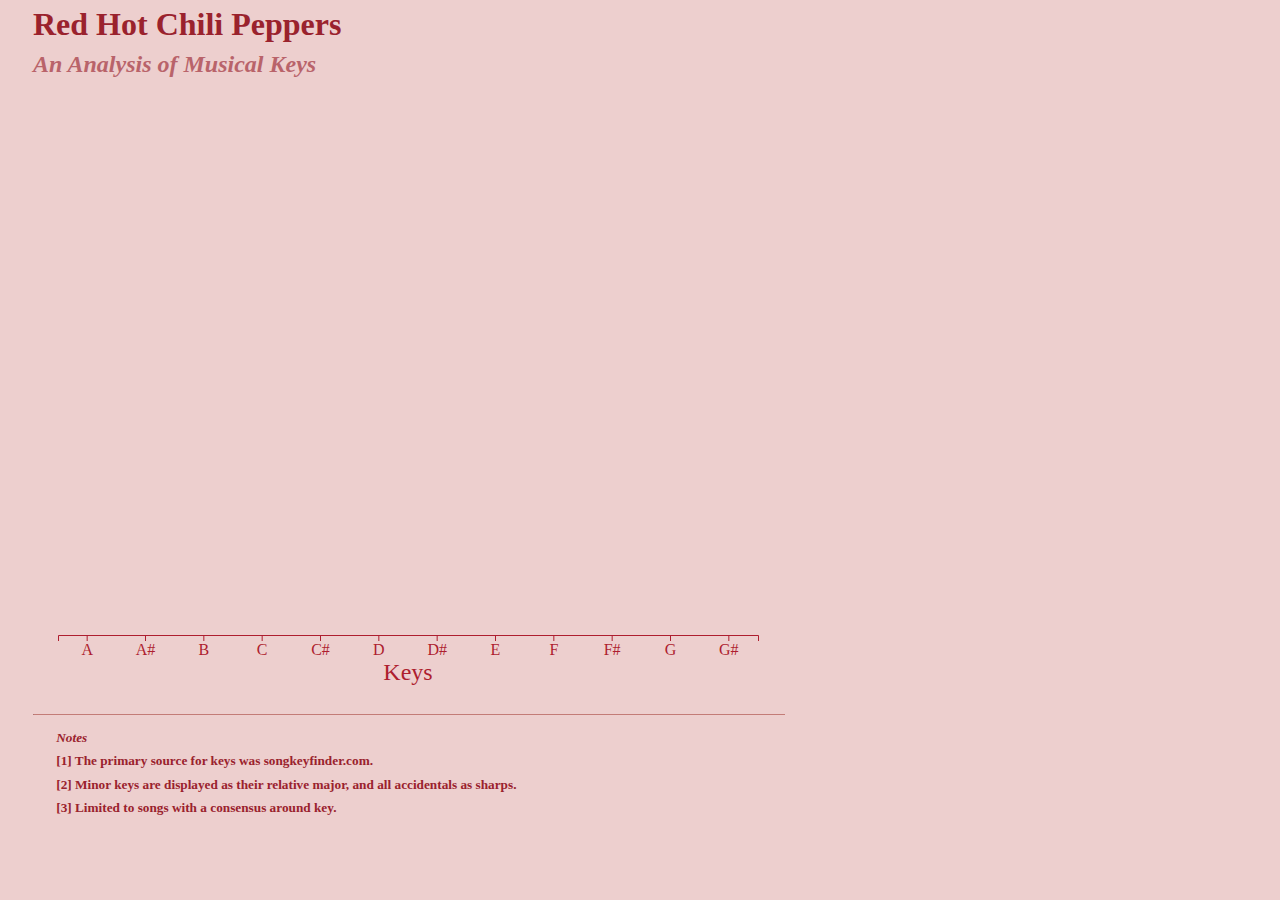
<file: animations/rhcp/index.html>
<!DOCTYPE html>
<html lang="en">
    <head>
        <title>Sample Chart</title>
        <meta charset="utf-8">
        <!--<script src='https://d3js.org/d3.v5.min.js'></script>-->
        <link rel="stylesheet" type="text/css" href="customstyles.css">
        
    </head>
    <body>
        <div class="title-wrapper">
            <h1 class="left-title">Red Hot Chili Peppers</h1>
            <h2 id="year_number" class="right-title"></h2>
        </div>
        <div class="title-wrapper">
            <h2 class="left-title">
                <i id="album_name">An Analysis of Musical Keys</i>
            </h2>
            <h2 id="song_name" class="left-title"></h2>
        </div>

        <!--Placeholder for d3 -->
        <div id="wrapper"></div>

        <!--Notes Footer-->
        <div>
            <hr class="border">
            <h5><i>Notes</i></h5>
            <h5>[1] The primary source for keys was songkeyfinder.com.</h5>
            <h5>[2] Minor keys are displayed as their relative major, and all accidentals as sharps.</h5>
            <h5>[3] Limited to songs with a consensus around key.</h5> 
        </div>

        <!--Dependencies-->
        <script src="./lib/d3.v5.js"></script>
        <script src="./helpers/theme.js"></script>
        <script src="./helpers/dimension.js"></script>
        <script src="./helpers/data_binding.js"></script>
        <script src="./helpers/structure_builders.js"></script>
        <script src="./chart.js"></script>
    </body>
</html>
</file>
<file: animations/rhcp/customstyles.css>
/*@import url('https://fonts.googleapis.com/css?family=Franklin+Gothic');*/


.title-wrapper {
    width: 750px;
    display: block;
    height: auto;
    overflow: auto;
}

body {
    background-color: #edcfce;
}

h1, h2, h5 {
    color: #9a222d;
    font-family: Franklin Gothic;
    padding-left: 25px;
    
}

h1, h2 {
    margin-top: 15px;
    line-height: 0.1em;
}

h5 {
    line-height: 0.0em;
    margin: 1.75em;
}

.border {
    border-top: 1px;
    border-color: rgba(154, 43, 34, 0.5);
    margin-left: 25px;
    margin-top: 25px;
    width: 750px;
}

.left-title {
    text-align: left;
    float: left;
}

.right-title {
    text-align: right;
    float: right;
}

.axis_ticks, .axis_text {
    color: #ae1e2f;
    font-size: 0.7em;
    font-family: Franklin Gothic;
}

.axis_text {
    fill: #ae1e2f;
    font-size: 0.8em;
}

/*
.domain, .tick {
    color: #9a222d;
}
*/
</file>
